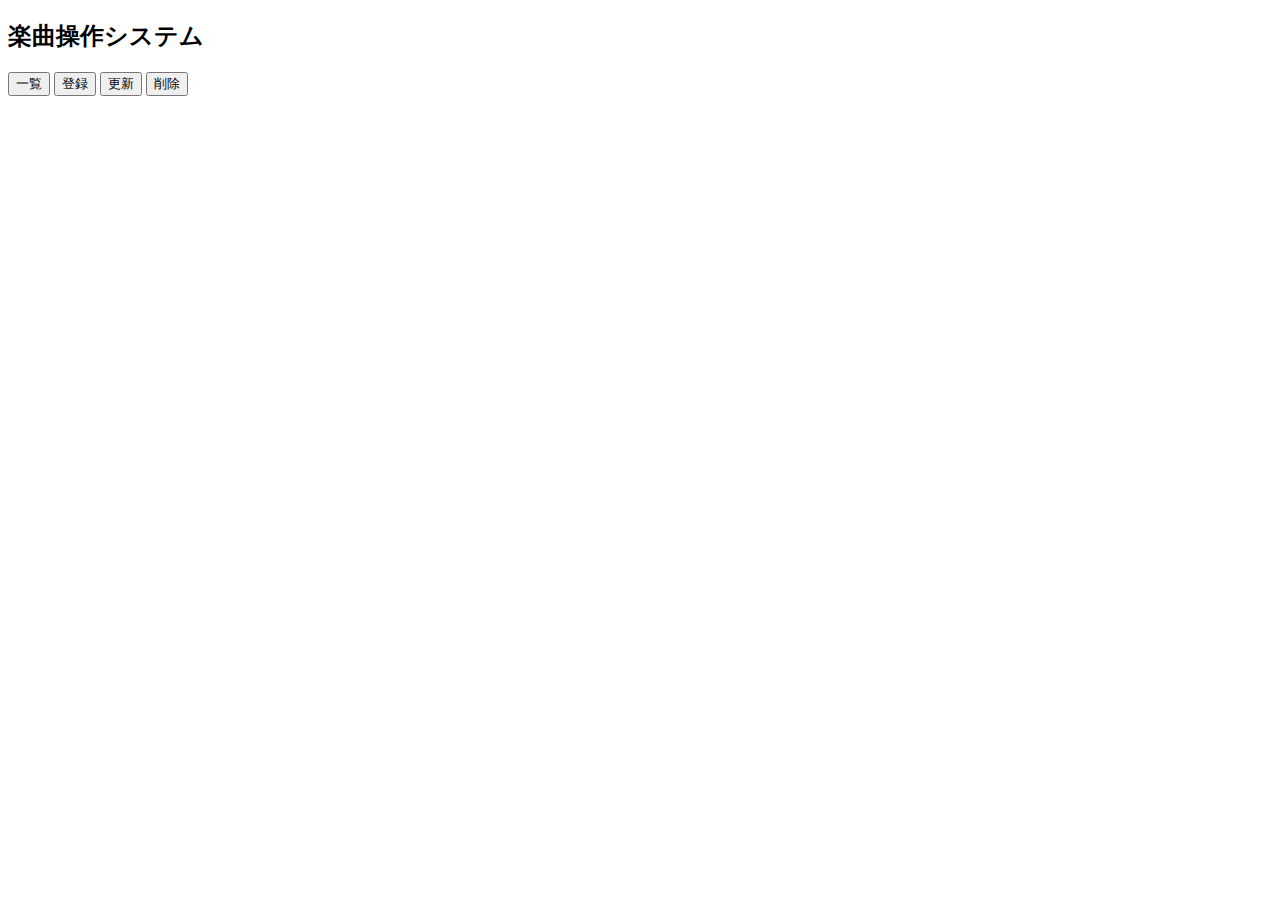
<file: SpringMusicCRUD/bin/main/templates/index.html>
<!DOCTYPE html>
<html xmlns:th="http://www.thymeleaf.org">
<head>
    <meta charset="UTF-8">
    <title>Menu</title>
    <link rel="stylesheet" type="text/css" th:href="@{/css/style.css}">
</head>
<body>
    <div class="container">
        <h2>楽曲操作システム</h2>
        <form th:action="@{/menu}" method="post">
            <input type="submit" name="select" value="一覧">
            <input type="submit" name="insert" value="登録">
            <input type="submit" name="update" value="更新">
            <input type="submit" name="delete" value="削除">
        </form>
    </div>
</body>
</html>
</file>
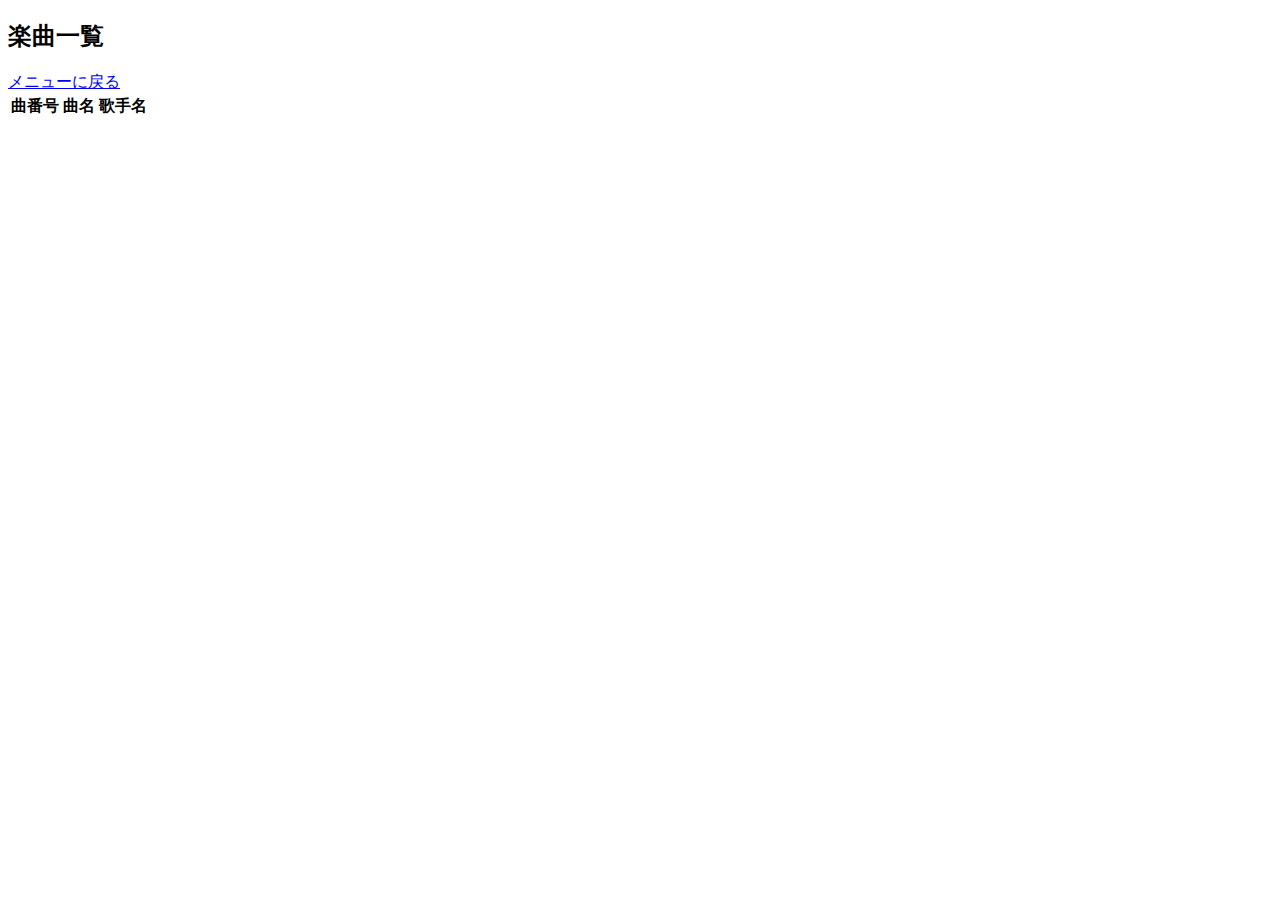
<file: SpringMusicCRUD/bin/main/templates/list.html>
<!DOCTYPE html>
<html xmlns:th="http://www.thymeleaf.org">
<head>
    <meta charset="UTF-8">
    <title>Music List</title>
    <link rel="stylesheet" type="text/css" th:href="@{/css/style.css}">
</head>
<body>
    <div class="container">
        <h2>楽曲一覧</h2>
        <a href="index">メニューに戻る</a>
        <table>
            <thead>
                <tr>
                    <th>曲番号</th>
                    <th>曲名</th>
                    <th>歌手名</th>
                </tr>
            </thead>
            <tbody>
                <tr th:each="music : ${list}">
                    <td th:text="${music.song_id}"></td>
                    <td th:text="${music.song_name}"></td>
                    <td th:text="${music.singer}"></td>
                </tr>
            </tbody>
        </table>
    </div>
</body>
</html>
</file>
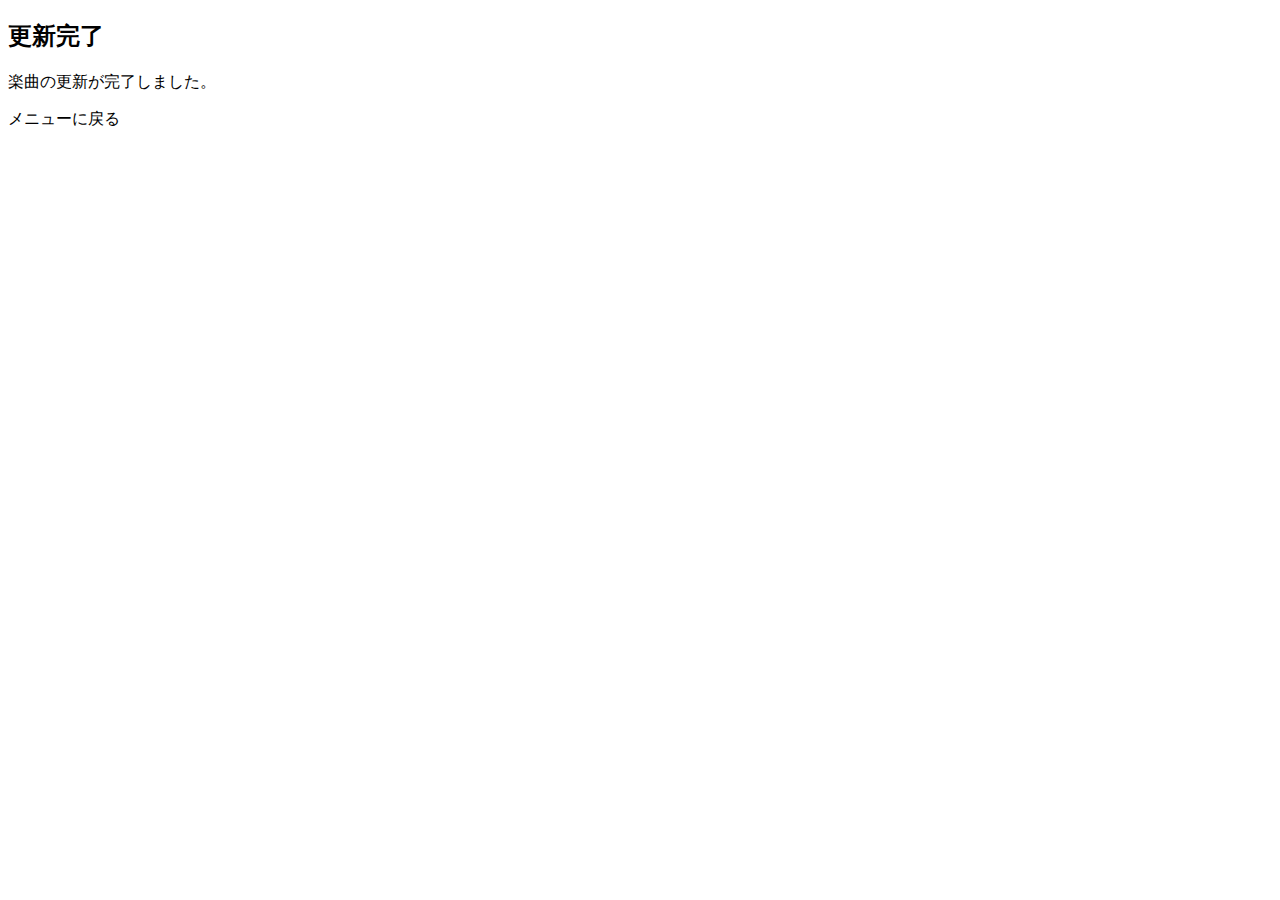
<file: SpringMusicCRUD/bin/main/templates/music-complete.html>
<!DOCTYPE html>
<html xmlns:th="http://www.thymeleaf.org">
<head>
    <meta charset="UTF-8">
    <title>Music Complete</title>
    <link rel="stylesheet" type="text/css" th:href="@{/css/style.css}">
</head>
<body>
    <div class="container">
        <h2>更新完了</h2>
        <p>楽曲の更新が完了しました。</p>
        <a th:href="@{/}">メニューに戻る</a>
    </div>
</body>
</html>
</file>
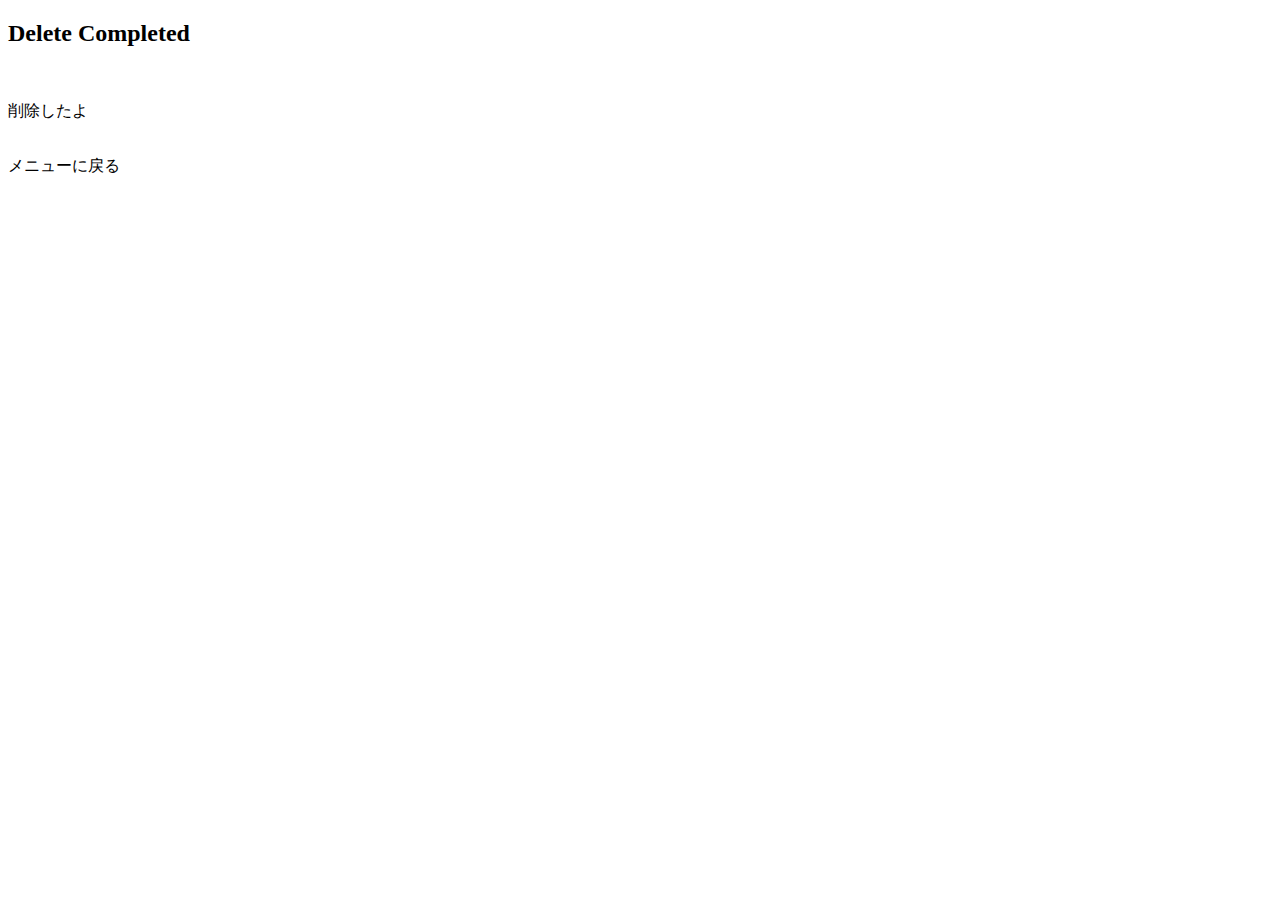
<file: SpringMusicCRUD/bin/main/templates/music-delete-complete.html>
<!DOCTYPE html>
<html xmlns:th="http://thymeleaf.org">
<head>
    <meta charset="UTF-8">
    <title>Delete Complete</title>
    <link rel="stylesheet" type="text/css" th:href="@{/css/style.css}">
</head>
<body>
    <div class="container">
    <h2>Delete Completed</h2><br>
    <p>削除したよ</p><br>
        <a th:href="@{/}">メニューに戻る</a>
    </div>
</body>
</html>
</file>
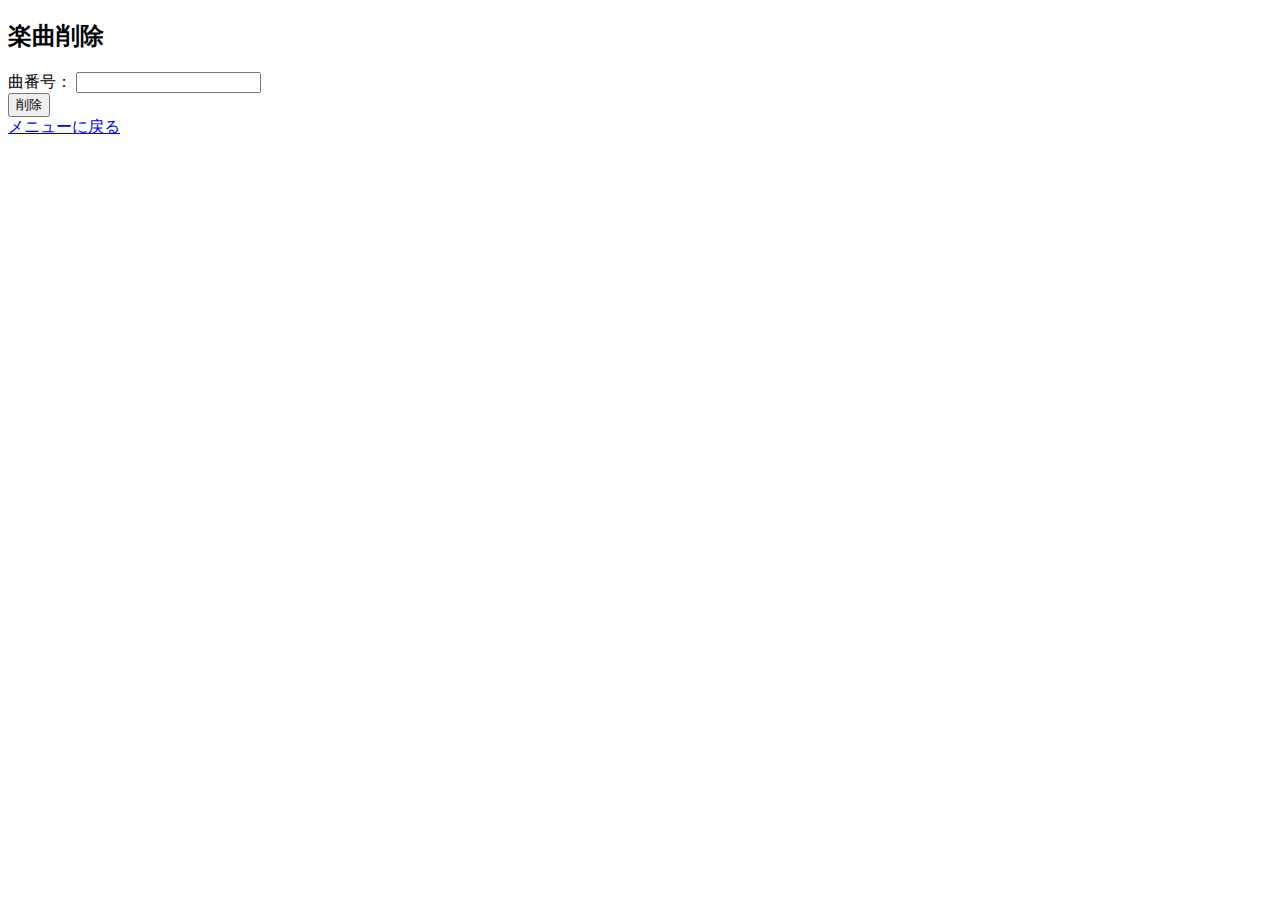
<file: SpringMusicCRUD/bin/main/templates/music-delete-input.html>
<!DOCTYPE html>
<html xmlns:th="http://www.thymeleaf.org">
<head>
    <meta charset="UTF-8">
    <title>Music Delete Input</title>
    <link rel="stylesheet" type="text/css" th:href="@{/css/style.css}">
</head>
<body>
    <div class="container">
        <h2>楽曲削除</h2>
        <form th:action="@{/delete}" method="post">
            <div>
                <label for="song_id">曲番号：</label>
                <input type="number" id="song_id" name="song_id">
            </div>
            <div>
                <input type="submit" value="削除">
            </div>
        </form>
        <a href="index">メニューに戻る</a>
    </div>
</body>
</html>
</file>
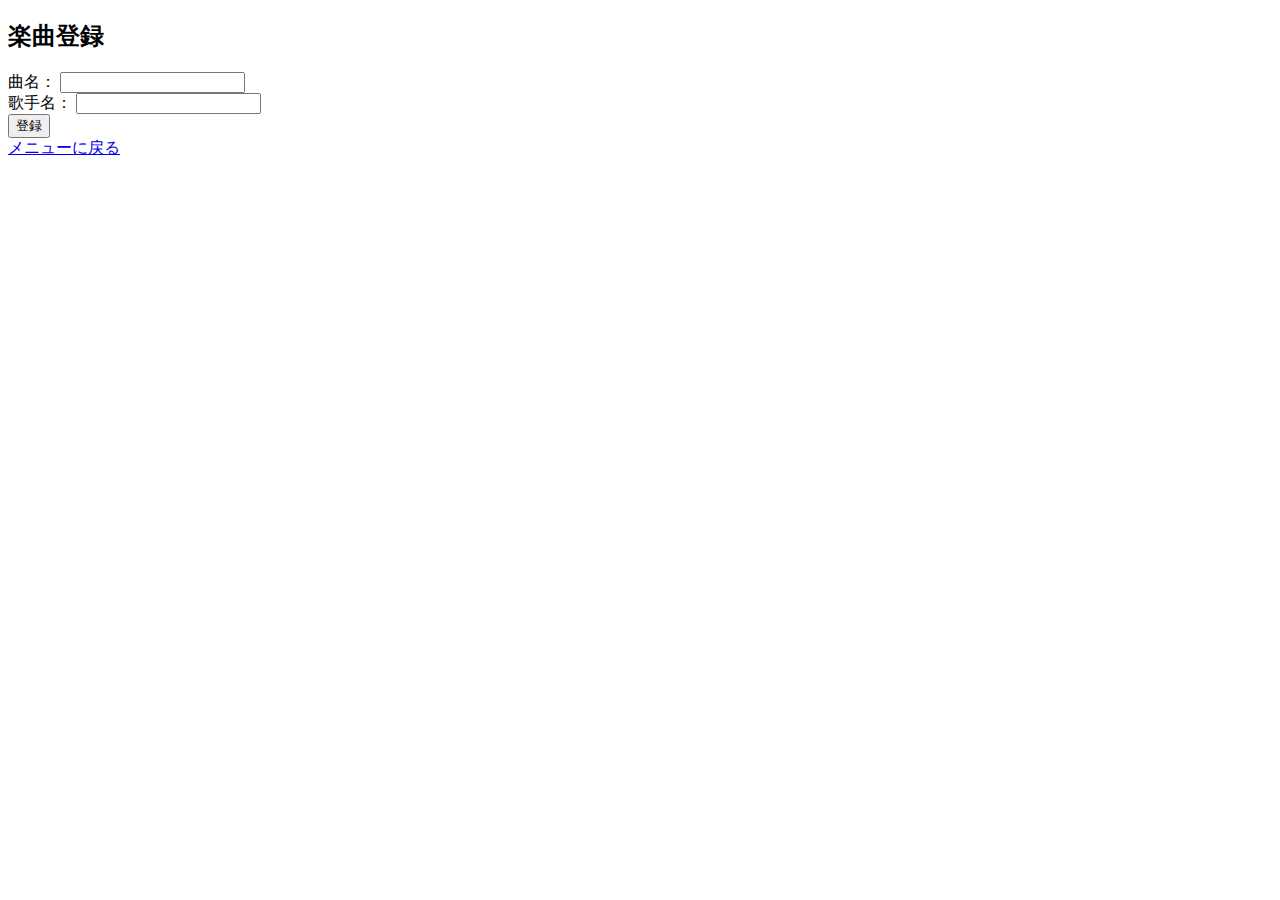
<file: SpringMusicCRUD/bin/main/templates/music-input.html>
<!DOCTYPE html>
<html xmlns:th="http://www.thymeleaf.org">
<head>
    <meta charset="UTF-8">
    <title>Music Input</title>
    <link rel="stylesheet" type="text/css" th:href="@{/css/style.css}">
</head>
<body>
    <div class="container">
        <h2>楽曲登録</h2>
        <form th:action="@{/insert}" method="post">
            <div>
                <label for="song_name">曲名：</label>
                <input type="text" id="song_name" name="song_name">
            </div>
            <div>
                <label for="singer">歌手名：</label>
                <input type="text" id="singer" name="singer">
            </div>
            <div>
                <input type="submit" value="登録">
            </div>
        </form>
        <a href="index">メニューに戻る</a>
    </div>
</body>
</html>
</file>
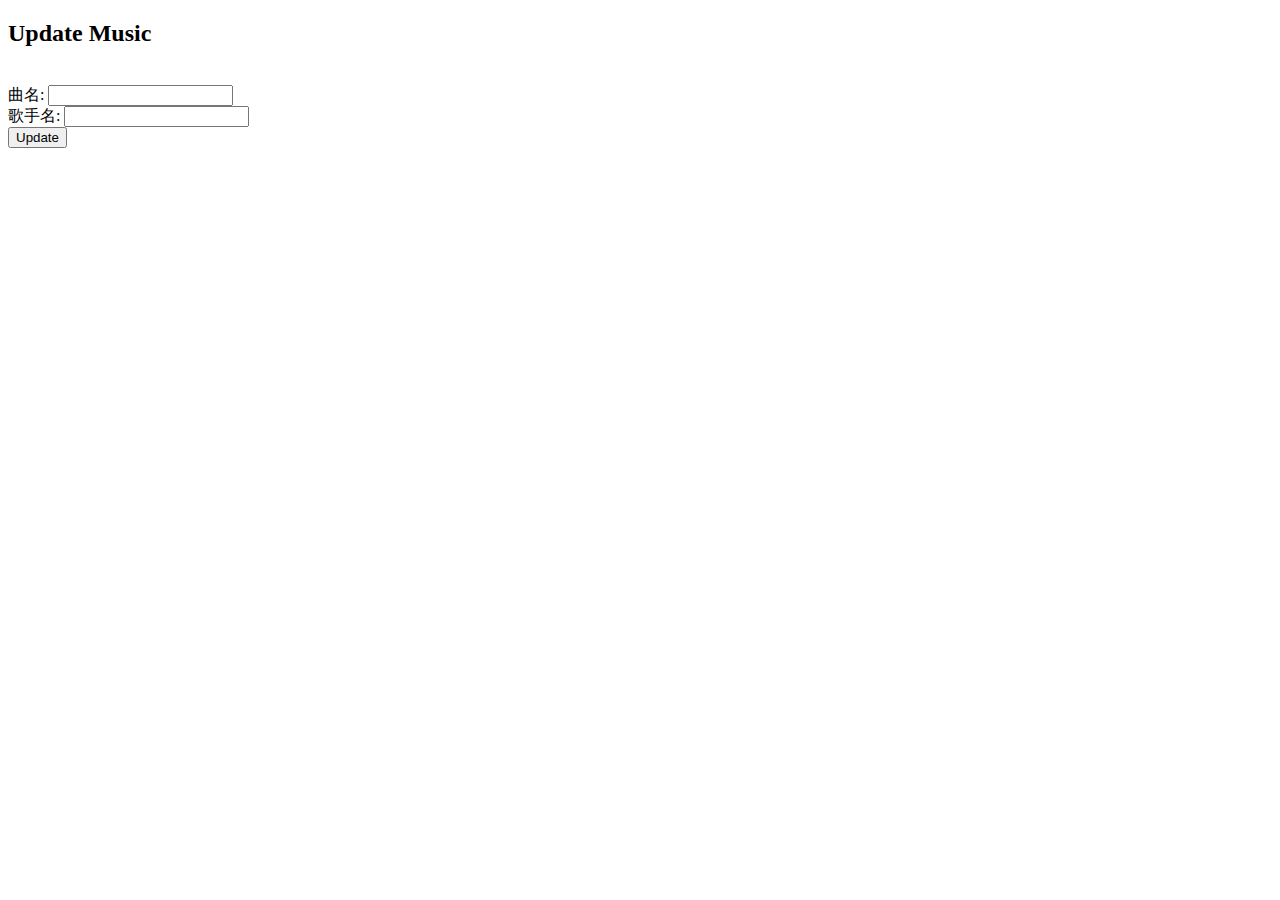
<file: SpringMusicCRUD/bin/main/templates/music-output.html>
<!DOCTYPE html>
<html xmlns:th="http://thymeleaf.org">
<head>
<meta charset="UTF-8">
<title>Update Music</title>
<link rel="stylesheet" type="text/css" th:href="@{/css/style.css}">
</head>
<body>
    <h2>Update Music</h2><br>
    <form th:action="@{/update/confirm}" method="POST">
        <input type="hidden" th:field="*{song_id}">
        <label for="song_name">曲名:</label>
        <input type="text" th:field="*{song_name}"><br>
        <label for="singer">歌手名:</label>
        <input type="text" th:field="*{singer}"><br>
        <input type="submit" value="Update">
    </form>
</body>
</html>
</file>
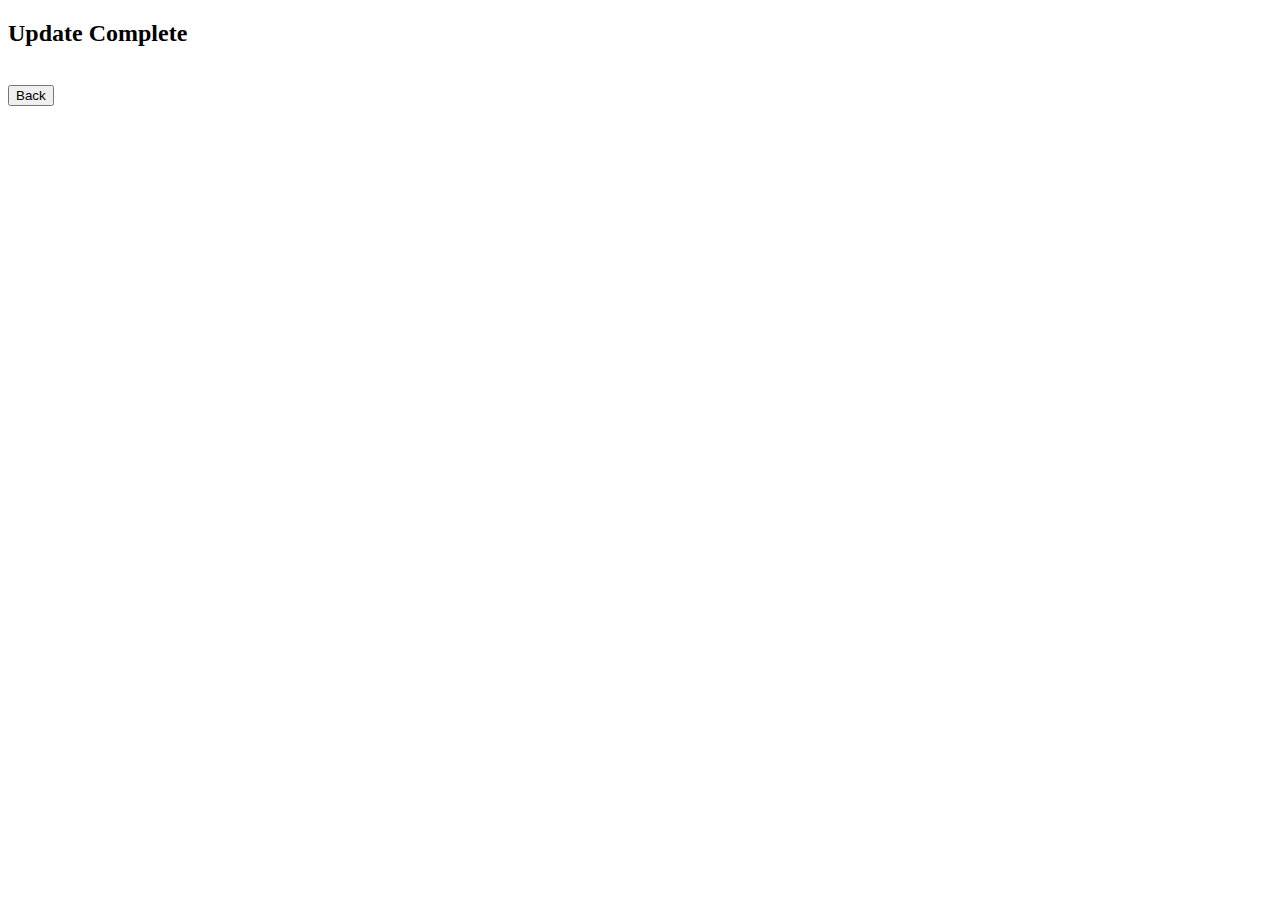
<file: SpringMusicCRUD/bin/main/templates/music-update-conplete.html>
<!DOCTYPE html>
<html xmlns:th="http://thymeleaf.org">
<head>
<meta charset="UTF-8">
<title>Update Complete</title>
<link rel="stylesheet" type="text/css" th:href="@{/css/style.css}">
</head>
<body>
    <h2>Update Complete</h2><br>
    <form th:action="@{/index}" method="GET">
        <input type="submit" value="Back">
    </form>
</body>
</html>
</file>
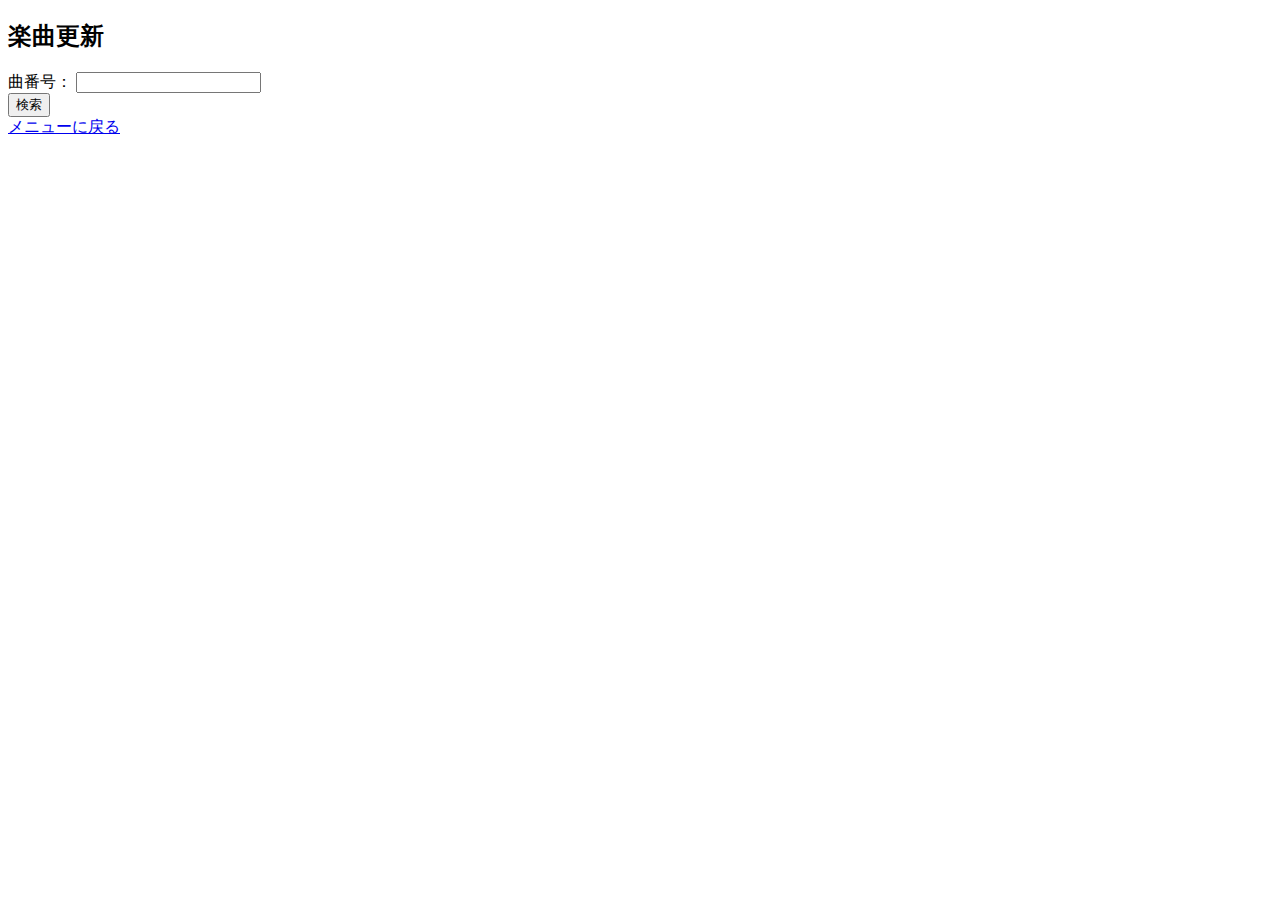
<file: SpringMusicCRUD/bin/main/templates/music-update-input.html>
<!DOCTYPE html>
<html xmlns:th="http://www.thymeleaf.org">
<head>
    <meta charset="UTF-8">
    <title>Music Update Input</title>
    <link rel="stylesheet" type="text/css" th:href="@{/css/style.css}">
</head>
<body>
    <div class="container">
        <h2>楽曲更新</h2>
        <form th:action="@{/update}" method="post">
            <div>
                <label for="song_id">曲番号：</label>
                <input type="number" id="song_id" name="song_id">
            </div>
            <div>
                <input type="submit" value="検索">
            </div>
        </form>
        <a href="index">メニューに戻る</a>
    </div>
</body>
</html>
</file>
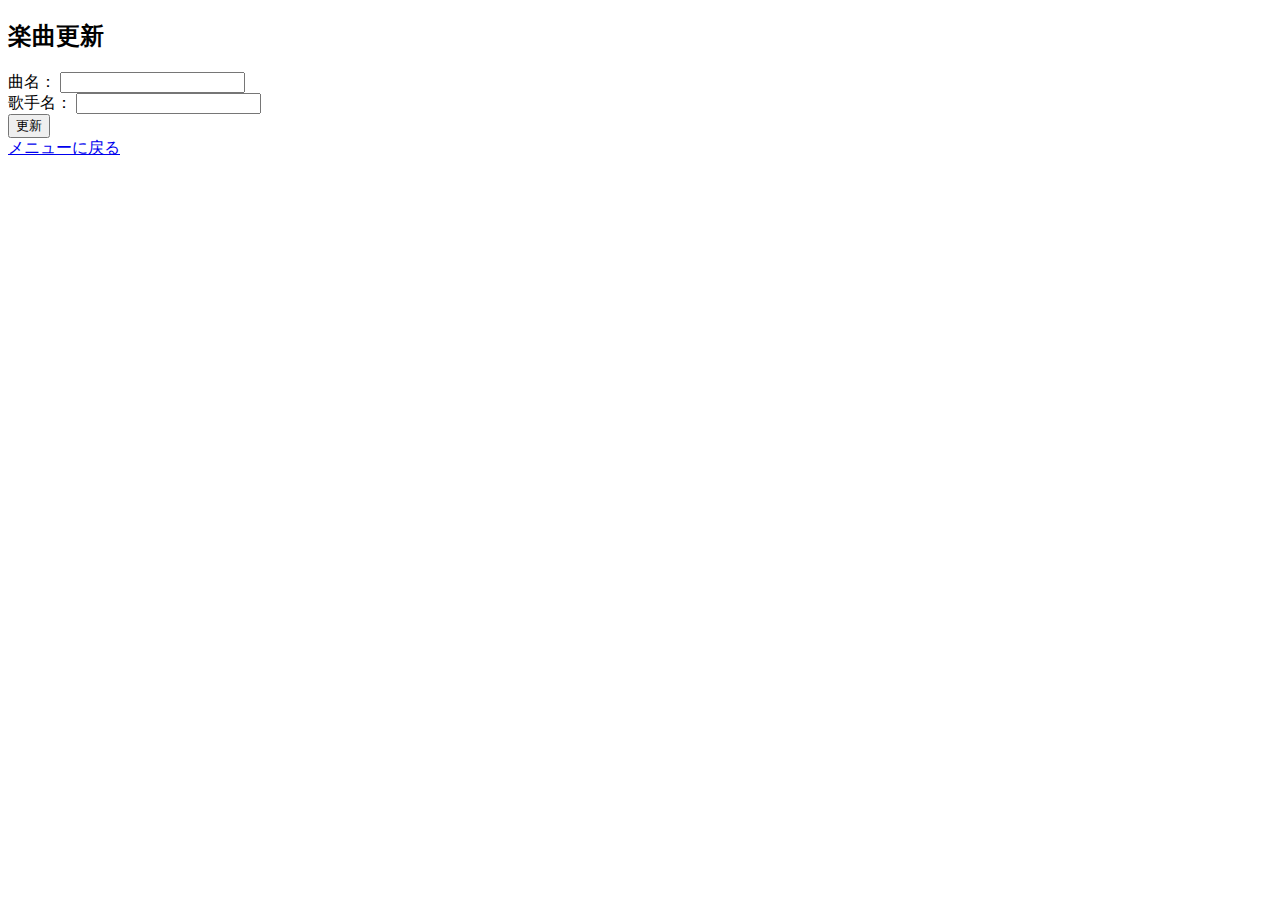
<file: SpringMusicCRUD/bin/main/templates/music-update.html>
<!DOCTYPE html>
<html xmlns:th="http://www.thymeleaf.org">
<head>
    <meta charset="UTF-8">
    <title>Music Update</title>
    <link rel="stylesheet" type="text/css" th:href="@{/css/style.css}">
</head>
<body>
    <div class="container">
        <h2>楽曲更新</h2>
        <form th:action="@{/update/confirm}" method="post">
            <input type="hidden" th:value="${music.song_id}" name="song_id">
            <div>
                <label for="song_name">曲名：</label>
                <input type="text" id="song_name" name="song_name" th:value="${music.song_name}">
            </div>
            <div>
                <label for="singer">歌手名：</label>
                <input type="text" id="singer" name="singer" th:value="${music.singer}">
            </div>
            <div>
                <input type="submit" value="更新">
            </div>
        </form>
        <a href="index">メニューに戻る</a>
    </div>
</body>
</html>
</file>
